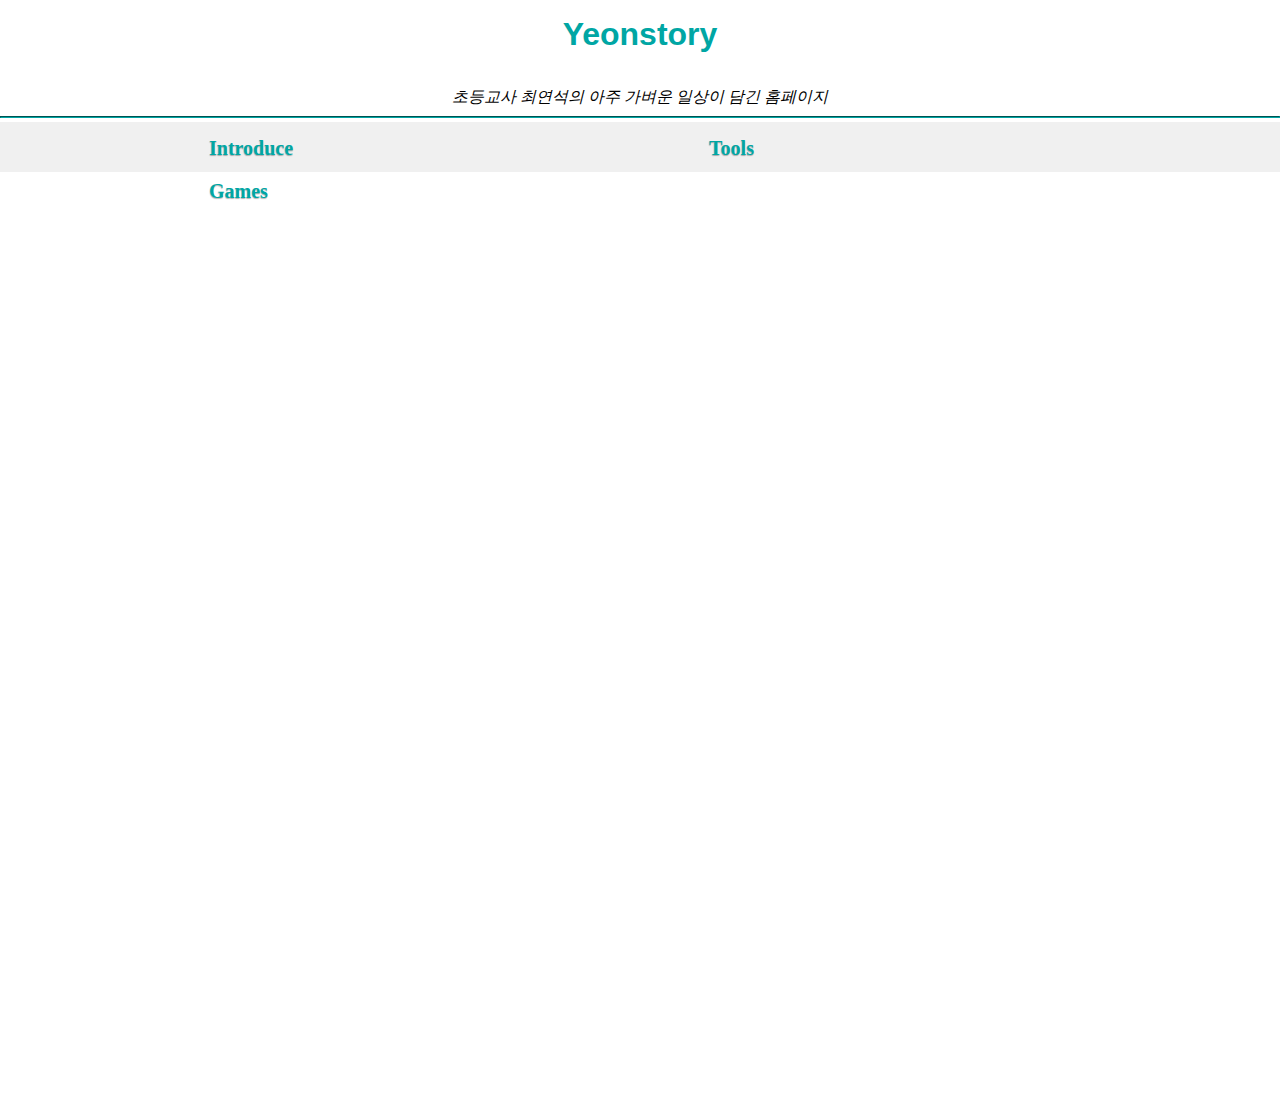
<file: index.html>
<!DOCTYPE HTML>
<HTML>
<head>
	<meta charset="UTF-8">
	<link rel="stylesheet" type="text/css" href="style.css">
	<title>
	Yeonstory - 최연석의 개인 홈페이지
	</title>
</head>
<body>
	<header class="header">
		<span class="introduce">
		<h3><a href="index.html" id="maintitle">Yeonstory</a></h3><br>
		</span>
		<div class="korean_introduce"> 초등교사 최연석의 아주 가벼운 일상이 담긴 홈페이지 </div>
		<hr>
	</header>

	<nav>
		<ul id="nav">
			<li><a href="#">Introduce</a>
				<ul>
					<li><a href="profile.html" target="article">프로필</a></li>
					<li><a href="information.html" target="article">정보</a></li>
					<li><a href="contacts.html" target="article">연락처</a></li>
				</ul>
			</li>
			<li><a href="#">Tools</a>
				<ul>
					<li><a href="cal.html" target="article">계산기</a></li>
					<li><a href="date.html" target="article">오늘의 시간</a></li>
				</ul>
			</li>
			<li><a href="#">Games</a>
				<ul>
					<li><a href="rsp.html" target="article">가위바위보</a></li>
					<li><a href="numbb.html" target="article">숫자야구</a></li>
				</ul>
			</li>			
		</ul>
	</nav>

	<article>
		<iframe frameborder="0" name="article">
		</iframe>
	</article>
</body>
</HTML>
</file>
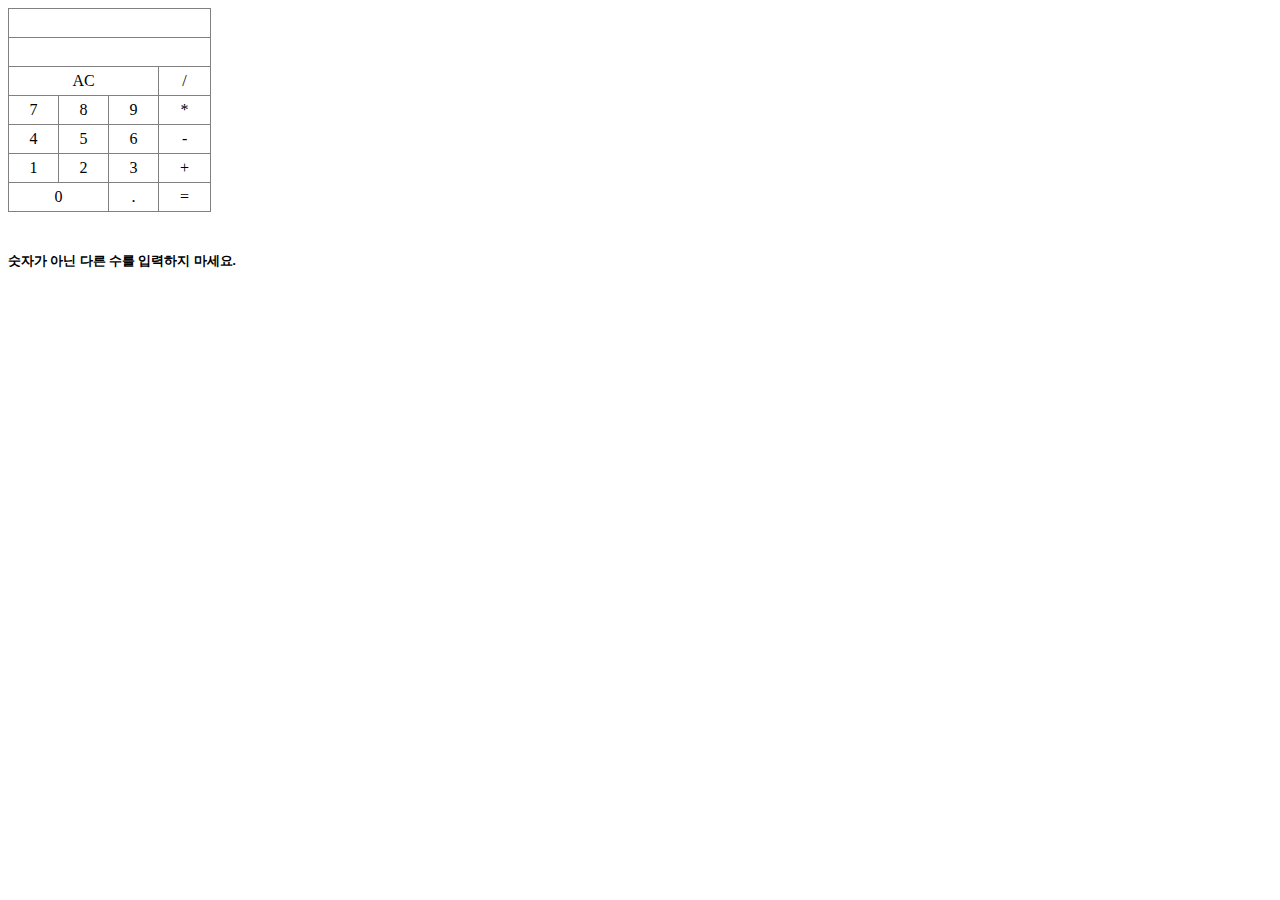
<file: cal.html>
<!DOCTYPE html>
<html>
<head>
	<title> Cal </title>
	<style>
		table {border-collapse: collapse;}
		td {padding: 5px 10px; text-align: center;}
		input {text-align: right; border: none;}
		input:focus {outline: none;}
	</style>
</head>
<body>
	<table border="1">
		<tr>
			<td colspan="4">
				<input type="text" id="disp">
			</td>
		</tr>
		<tr>
			<td colspan="4">
				<input type="text" id="result">
			</td>
		</tr>
		<tr>
			<td colspan="3" onclick="reset()">AC</td>
			<td onclick="add('/')">/</td>
		<tr>
			<td onclick="add(7)">7</td>
			<td onclick="add(8)">8</td>
			<td onclick="add(9)">9</td>
			<td onclick="add('*')">*</td>
		</tr>
		<tr>
			<td onclick="add(4)">4</td>
			<td onclick="add(5)">5</td>
			<td onclick="add(6)">6</td>
			<td onclick="add('-')">-</td>
		</tr>
		<tr>
			<td onclick="add(1)">1</td>
			<td onclick="add(2)">2</td>
			<td onclick="add(3)">3</td>
			<td onclick="add('+')">+</td>
		</tr>
		<tr>
			<td onclick="add(0)" colspan='2'>0</td>
			<td onclick="add('.')">.</td>
			<td onclick="cal()">=</td>
		</tr>
	</table><br>
	<h5> 숫자가 아닌 다른 수를 입력하지 마세요. </h5>

	<script>
		function add(num) {
			var disp = document.getElementById('disp');
			disp.value = disp.value + num;
		}
		function cal(){
			var disp = document.getElementById('disp');
			var result = eval(disp.value);
			document.getElementById('result').value = result;
		}
		function reset(){
			document.getElementById('disp').value="";
			document.getElementById('result').value="";
		}
	</script>
</body>
</html>
</file>
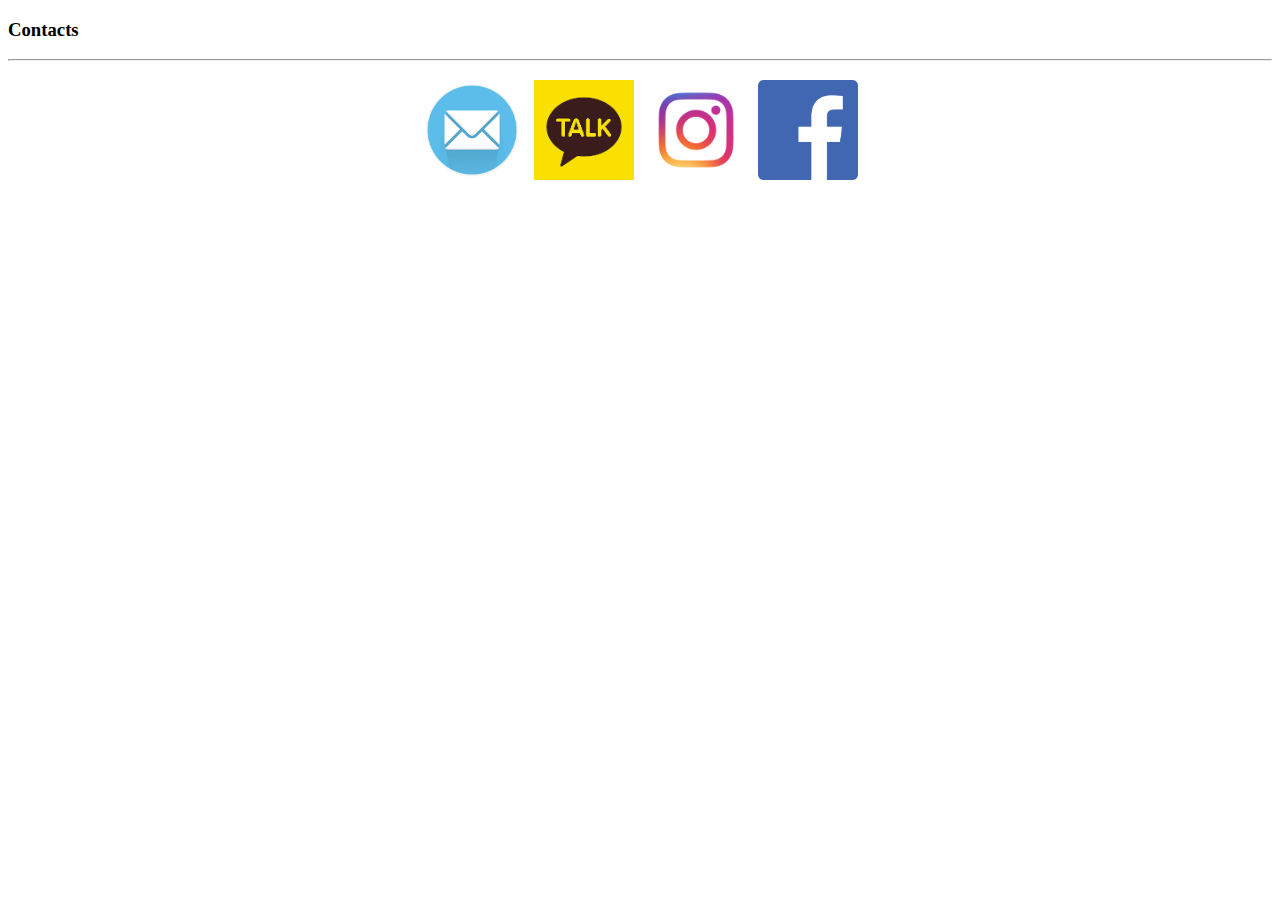
<file: contacts.html>
<!DOCTYPE HTML>
<HTML>
<head>
</head>
<body>
	<h3> Contacts </h3>
	<hr>
	<table align="center" style="border-spacing: 10px;">
		<tr>
			<td>
				<a href="email:cyeons@gmail.com" target="_blank">
					<img src="mail.png" width="100px" height="100px"></a>
			</td>
			<td>
				<a href="void(0);" onclick="alert('카카오톡 ID는 cyeons 입니다.'); return false;">
					<img src="kakao.png" width="100px" height="100px"></a>
			</td>
			<td>
				<a href="https://www.instagram.com/cyeonsk" target="_blank">
					<img src="insta.png" width="100px" height="100px"></a>
			</td>
			<td>
				<a href="https://www.facebook.com/cyeons" target="_blank">
					<img src="fb.png" width="100px" height="100px"></a>
			</td>
		</tr>
	</table>
</body>
</HTML>
</file>
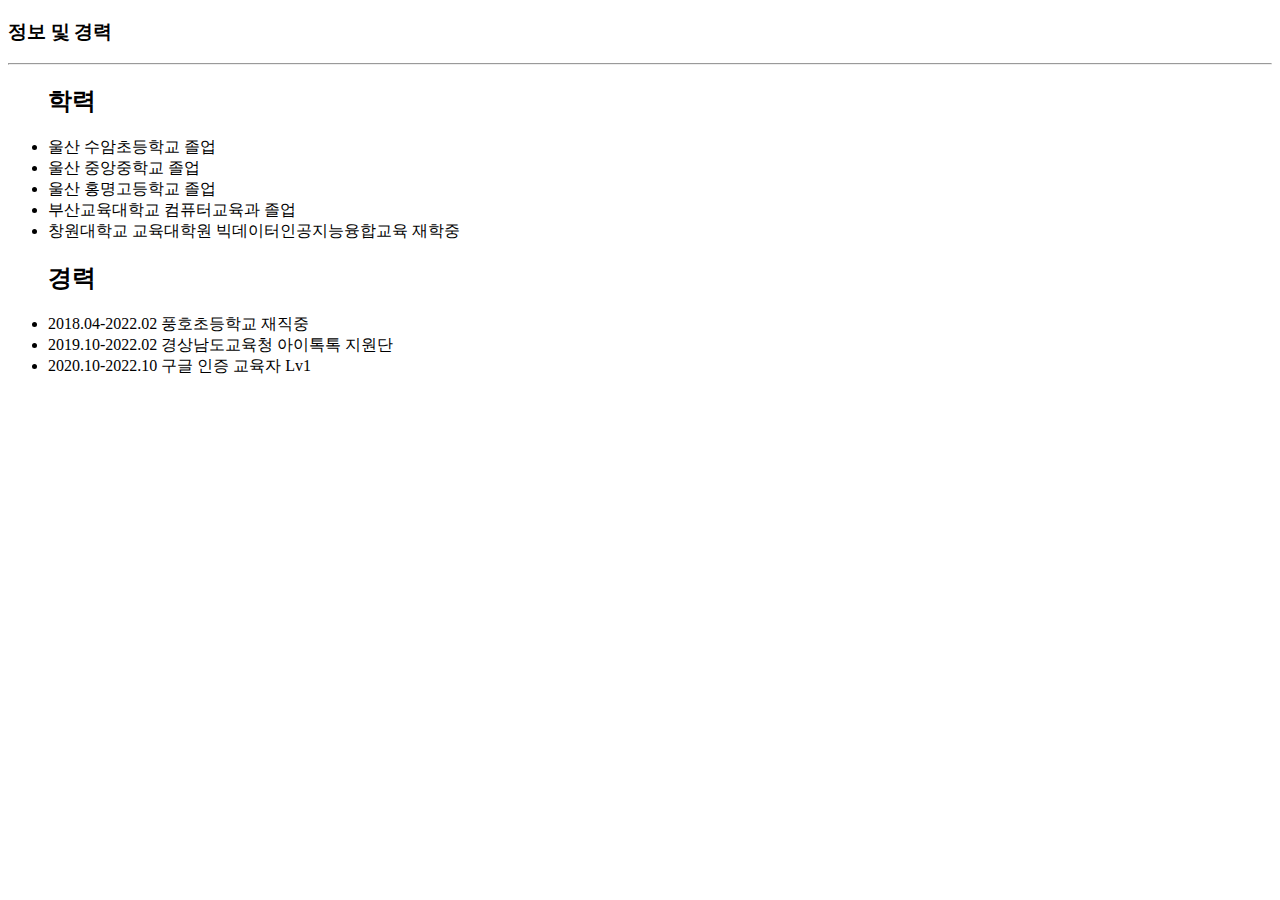
<file: information.html>
<!DOCTYPE HTML>
<HTML>
<head>
</head>
<body>
	<h3> 정보 및 경력 </h3>
	<hr>
	<ul> <h2>학력</h2>
		<li> 울산 수암초등학교 졸업</li>
		<li> 울산 중앙중학교 졸업</li>
		<li> 울산 홍명고등학교 졸업</li>
		<li> 부산교육대학교 컴퓨터교육과 졸업</li>
		<li> 창원대학교 교육대학원 빅데이터인공지능융합교육 재학중 </li>
	</ul>
	<ul> <h2>경력</h2>
		<li> 2018.04-2022.02 풍호초등학교 재직중 </li>
		<li> 2019.10-2022.02 경상남도교육청 아이톡톡 지원단 </li>
		<li> 2020.10-2022.10 구글 인증 교육자 Lv1 </li>
	</ul>
</body>
</HTML>
</file>
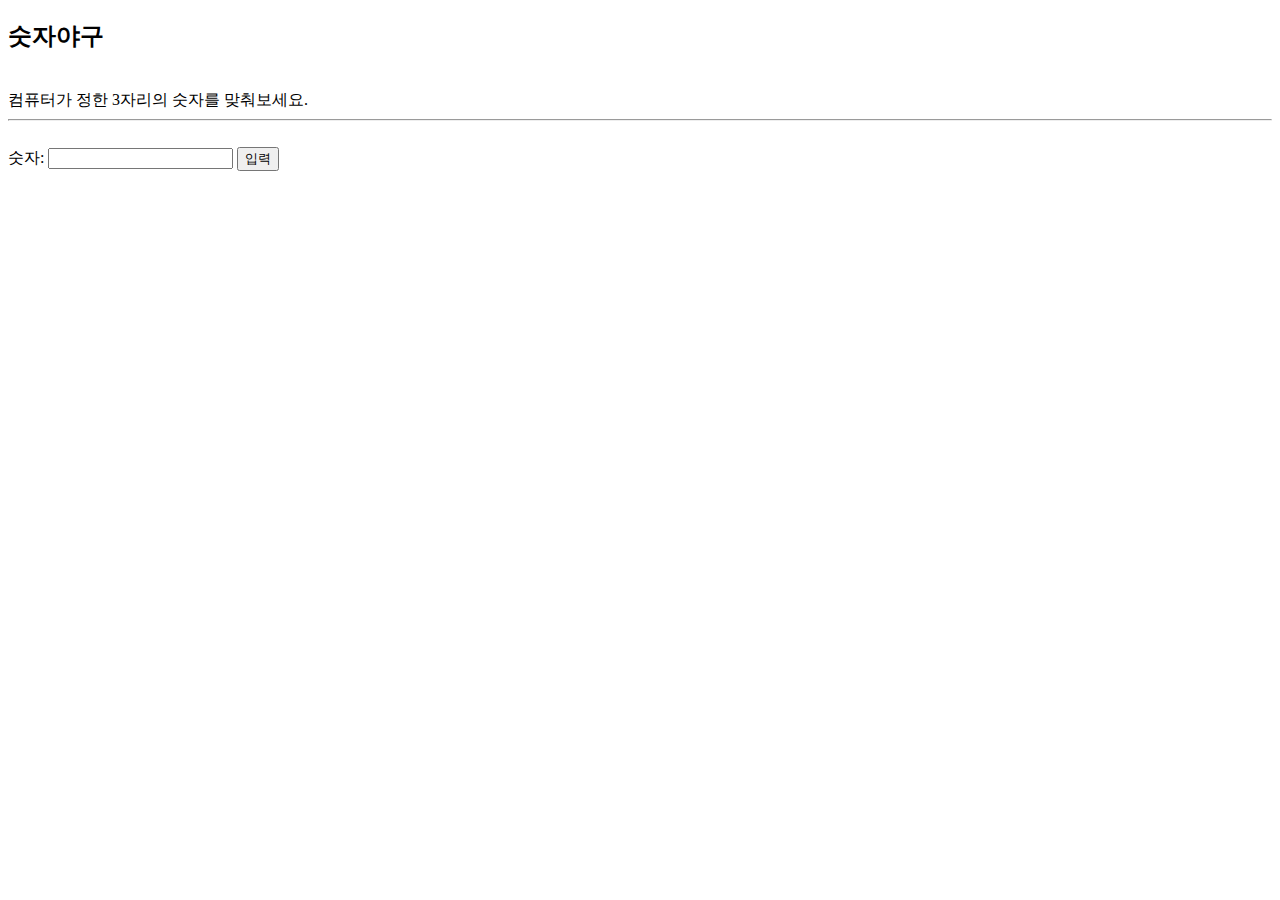
<file: numbb.html>
<!DOCTYPE HTML>
<HTML>
<head>
	<title>숫자 야구</title>
</head>
<body>
	<h2>숫자야구</h2><br>
	컴퓨터가 정한 3자리의 숫자를 맞춰보세요.<br>
	<hr>
	<br>
	숫자: <input type="text" id="player_input" width="200px" height="50px"> <input type="button" value="입력" onclick="playball();"><br>
	<p id="result"></p>



	<script>
		var num = ['1','2','3','4','5','6','7','8','9'];
		var num_array = [];
		for (var i=0; i<3; i++){
			var randomize = Math.floor(Math.random() * num.length);
			num_array[i] = num.splice(randomize, 1)[0];
			console.log(num_array)
			}

		function playball() {
			var count = 0;
			var	strike = 0;
			var ball = 0;

			while (count < 10) {
				var p_input = document.getElementById('player_input').value;
				var input_array = p_input.split('');
				console.log(input_array)
				strike = 0;
				ball = 0;
				count++;
  				for (var j = 0; j < 3; j++) {
    				for (var k = 0; k < 3; k++) {
      					if (num_array[j] == input_array[k]) {
        					if (j === k) {
          						strike++;
        					} else {
          						ball++;
        					}
        						break;
      						}
   			 			}
		  		}
				if (strike == 3){
					document.getElementById("result").innerHTML= '홈런!';	
				break;
				} else if (count >= 10){
					document.getElementById("result").innerHTML= '시도 횟수를 초과하셨습니다.';
				break;
				} else {
					document.getElementById("result").innerHTML= input_array.join('') + ': ' + strike + '스트라이크' + ball + '볼 입니다.';
				break;
			}
		}
		}
	</script>
	</body>
	</HTML>
</file>
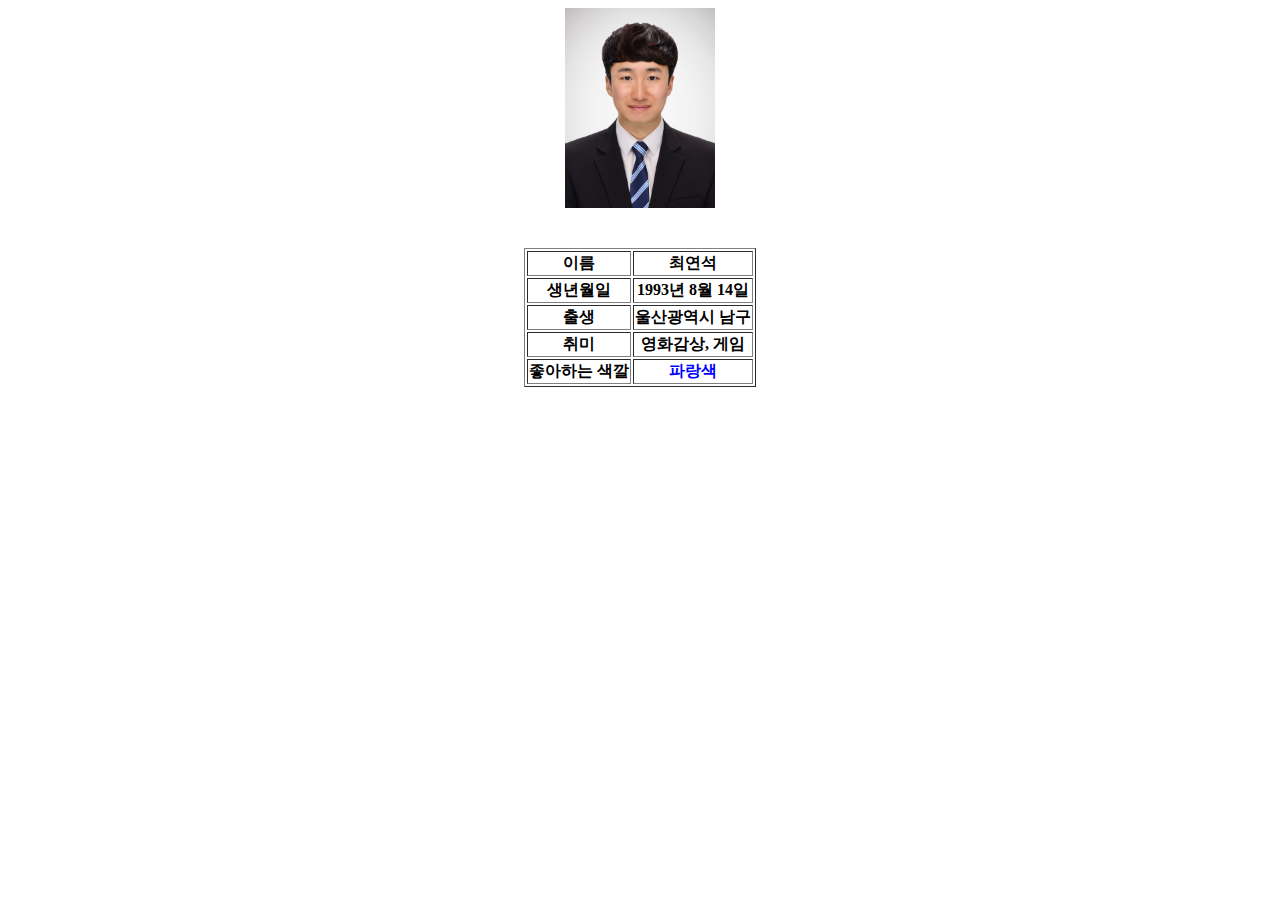
<file: profile.html>
<!DOCTYPE HTML>
<HTML>
<head>
	<style>
		body {
			text-align: center;
		}
	</style>
</head>
<body>
	<img src="MyPhoto.jpg" width="150px" height="200px"><br><br><br>
	<table border="1" align="center">
		<tr><th>이름</th><th>최연석</th></tr>
		<tr><th>생년월일</th><th>1993년 8월 14일</th></tr>
		<tr><th>출생</th><th>울산광역시 남구</th></tr>
		<tr><th>취미</th><th>영화감상, 게임</th></tr>
		<tr><th>좋아하는 색깔</th><th><font color=blue>파랑색</font></th></tr>
	</table>	
</body>
</HTML>
</file>
<file: style.css>
html, body { margin:0; padding:0; height:100% }
body {background-color: #FFFFFF;}
.header {width: 100%; height: 10%;}
.introduce {line-height: 30%;}
.korean_introduce {
	font-style: italic; 
	text-align: center; 
	font-family: 맑은 고딕;
}
#nav {
	list-style: none;
	height: 40px;
	padding: 5px 1px;
	margin: 0;
	background: #F0F0F0;
}
#nav li{
	float: left;
	position: relative;
	margin: 3px 200px;
	padding: 0;
}
#nav li a{
	display: block;
	font-family: '맑은 고딕';
	font-weight: bold;
	font-size: 20px;
	color: #00A6A4;
	padding: 7px 8px;
	margin: 0;
	text-decoration: none;
	text-shadow: 0 1px 1px rgba(0, 0, 0, 0.3);
}
#nav li:hover > a {
	background: #C9C9CA;
	color: black;
	margin: 0;
	padding: 5px;
}
#nav ul{
	list-style: none;
	margin: 0;
	padding: 0;
	position: absolute;
	left: 0;
	top: 40px;
	width: 150px;
	background: #F7F9FA;
	text-align: center;
	opacity: 0;
}
#nav li:hover ul{
	opacity: 1;
}
#nav li:hover ul li{
	height: 35px;
	overflow: visible;
	padding: 0;
}
#nav ul li{
	float: none;
	margin: 0;
	padding: 0;
}
#nav ul a{
	font-weight: normal;
	color: black;
}
#nav ul li:hover a{
	background: #C9C9CA;
	font-weight: bold;
}
h3 {
	text-align: center; 
	color: #00A6A4; 
	font-family: sans-serif; 
	font-size: 24pt;
}
#maintitle{
	color: #00A6A4;
	text-decoration: none;
}

hr {border-color: #00A6A4}
iframe {
	dispaly: block;
	overflow: hidden;
	overflow-x: hidden;
	overflow-y: hidden;
	height: 100vh;
	width: 100vw;
}
</file>
